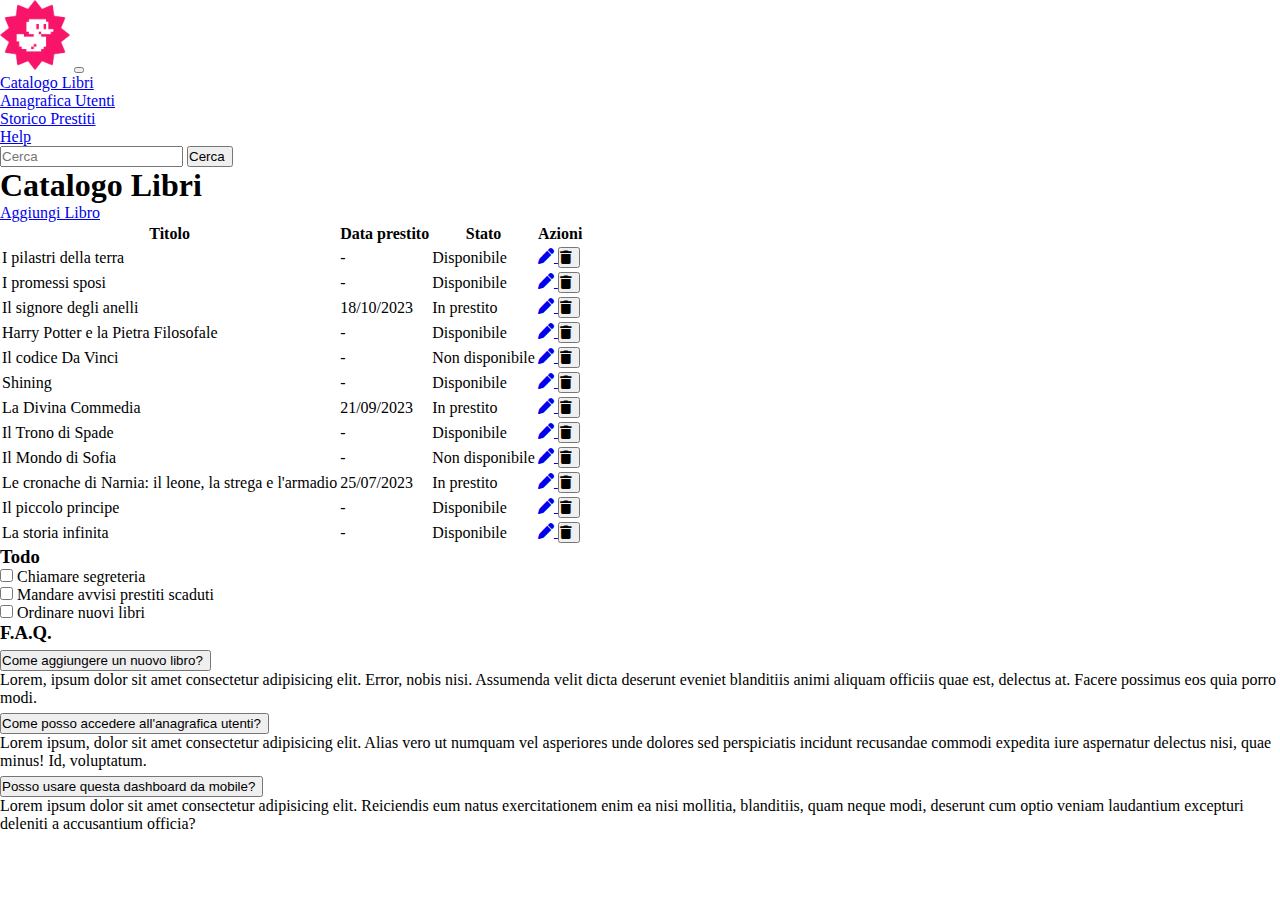
<file: index.html>
<!DOCTYPE html>
<html lang="en">
  <head>
    <meta charset="UTF-8" />
    <meta name="viewport" content="width=device-width, initial-scale=1.0" />
    <link
      href="https://cdn.jsdelivr.net/npm/bootstrap@5.3.7/dist/css/bootstrap.min.css"
      rel="stylesheet"
      integrity="sha384-LN+7fdVzj6u52u30Kp6M/trliBMCMKTyK833zpbD+pXdCLuTusPj697FH4R/5mcr"
      crossorigin="anonymous"
    />
    <link
      rel="stylesheet"
      href="https://cdnjs.cloudflare.com/ajax/libs/font-awesome/6.7.2/css/all.min.css"
      integrity="sha512-Evv84Mr4kqVGRNSgIGL/F/aIDqQb7xQ2vcrdIwxfjThSH8CSR7PBEakCr51Ck+w+/U6swU2Im1vVX0SVk9ABhg=="
      crossorigin="anonymous"
      referrerpolicy="no-referrer"
    />
    <link rel="stylesheet" href="assets/css/style.css" />
    <title>Document</title>
  </head>
  <body>
    <header>
      <nav class="navbar navbar-expand-lg bg-secondary" data-bs-theme="dark">
        <div class="container-fluid">
          <img
            src="assets/img/duck.png"
            alt="Bootstrap"
            width="70"
            class="m-2"
          />
          <button
            class="navbar-toggler"
            type="button"
            data-bs-toggle="collapse"
            data-bs-target="#navbarSupportedContent"
            aria-controls="navbarSupportedContent"
            aria-expanded="false"
            aria-label="Toggle navigation"
          >
            <span class="navbar-toggler-icon"></span>
          </button>
          <div class="collapse navbar-collapse" id="navbarSupportedContent">
            <ul class="navbar-nav me-auto mb-2 mb-lg-0">
              <li class="nav-item">
                <a class="nav-link active" aria-current="page" href="#"
                  >Catalogo Libri</a
                >
              </li>
              <li class="nav-item">
                <a class="nav-link" href="#">Anagrafica Utenti</a>
              </li>
              <li class="nav-item">
                <a class="nav-link" href="#">Storico Prestiti</a>
              </li>
              <li class="nav-item">
                <a class="nav-link" href="#">Help</a>
              </li>
            </ul>
            <form class="d-flex" role="search">
              <input
                class="form-control me-2"
                type="search"
                placeholder="Cerca"
                aria-label="Search"
                data-bs-theme="light"
              />
              <button class="btn btn-outline-light" type="submit">Cerca</button>
            </form>
          </div>
        </div>
      </nav>
    </header>
    <main>
      <div class="container my-4">
        <div class="row">
          <div class="col-12 col-lg-8">
            <div class="d-flex justify-content-between">
              <div>
                <h1>Catalogo Libri</h1>
              </div>
              <div>
                <a href="./add-book.html" class="btn btn-primary"
                  >Aggiungi Libro</a
                >
                <!-- checkout branch modal-add-book for extra functionality -->
              </div>
            </div>

            <table class="table table-striped my-4">
              <thead>
                <tr>
                  <th class="w-50">Titolo</th>
                  <th class="d-none d-md-table-cell">Data prestito</th>
                  <th>Stato</th>
                  <th>Azioni</th>
                </tr>
              </thead>
              <tbody>
                <tr>
                  <td>I pilastri della terra</td>
                  <td class="d-none d-md-table-cell">-</td>
                  <td><span class="badge bg-success">Disponibile</span></td>
                  <td>
                    <a href="#" class="btn btn-outline-secondary border-2 me-1">
                      <i class="fa-solid fa-pen"></i>
                    </a>
                    <button class="btn btn-outline-secondary border-2">
                      <i class="fa-solid fa-trash"></i>
                    </button>
                  </td>
                </tr>
                <tr>
                  <td>I promessi sposi</td>
                  <td class="d-none d-md-table-cell">-</td>
                  <td><span class="badge bg-success">Disponibile</span></td>
                  <td>
                    <a href="#" class="btn btn-outline-secondary border-2 me-1">
                      <i class="fa-solid fa-pen"></i>
                    </a>
                    <button class="btn btn-outline-secondary border-2">
                      <i class="fa-solid fa-trash"></i>
                    </button>
                  </td>
                </tr>
                <tr>
                  <td>Il signore degli anelli</td>
                  <td class="d-none d-md-table-cell">18/10/2023</td>
                  <td><span class="badge bg-warning">In prestito</span></td>
                  <td>
                    <a href="#" class="btn btn-outline-secondary border-2 me-1">
                      <i class="fa-solid fa-pen"></i>
                    </a>
                    <button class="btn btn-outline-secondary border-2">
                      <i class="fa-solid fa-trash"></i>
                    </button>
                  </td>
                </tr>
                <tr>
                  <td>Harry Potter e la Pietra Filosofale</td>
                  <td class="d-none d-md-table-cell">-</td>
                  <td><span class="badge bg-success">Disponibile</span></td>
                  <td>
                    <a href="#" class="btn btn-outline-secondary border-2 me-1">
                      <i class="fa-solid fa-pen"></i>
                    </a>
                    <button class="btn btn-outline-secondary border-2">
                      <i class="fa-solid fa-trash"></i>
                    </button>
                  </td>
                </tr>
                <tr>
                  <td>Il codice Da Vinci</td>
                  <td class="d-none d-md-table-cell">-</td>
                  <td><span class="badge bg-danger">Non disponibile</span></td>
                  <td>
                    <a href="#" class="btn btn-outline-secondary border-2 me-1">
                      <i class="fa-solid fa-pen"></i>
                    </a>
                    <button class="btn btn-outline-secondary border-2">
                      <i class="fa-solid fa-trash"></i>
                    </button>
                  </td>
                </tr>
                <tr>
                  <td>Shining</td>
                  <td class="d-none d-md-table-cell">-</td>
                  <td><span class="badge bg-success">Disponibile</span></td>
                  <td>
                    <a href="#" class="btn btn-outline-secondary border-2 me-1">
                      <i class="fa-solid fa-pen"></i>
                    </a>
                    <button class="btn btn-outline-secondary border-2">
                      <i class="fa-solid fa-trash"></i>
                    </button>
                  </td>
                </tr>
                <tr>
                  <td>La Divina Commedia</td>
                  <td class="d-none d-md-table-cell">21/09/2023</td>
                  <td><span class="badge bg-warning">In prestito</span></td>
                  <td>
                    <a href="#" class="btn btn-outline-secondary border-2 me-1">
                      <i class="fa-solid fa-pen"></i>
                    </a>
                    <button class="btn btn-outline-secondary border-2">
                      <i class="fa-solid fa-trash"></i>
                    </button>
                  </td>
                </tr>
                <tr>
                  <td>Il Trono di Spade</td>
                  <td class="d-none d-md-table-cell">-</td>
                  <td><span class="badge bg-success">Disponibile</span></td>
                  <td>
                    <a href="#" class="btn btn-outline-secondary border-2 me-1">
                      <i class="fa-solid fa-pen"></i>
                    </a>
                    <button class="btn btn-outline-secondary border-2">
                      <i class="fa-solid fa-trash"></i>
                    </button>
                  </td>
                </tr>
                <tr>
                  <td>Il Mondo di Sofia</td>
                  <td class="d-none d-md-table-cell">-</td>
                  <td><span class="badge bg-danger">Non disponibile</span></td>
                  <td>
                    <a href="#" class="btn btn-outline-secondary border-2 me-1">
                      <i class="fa-solid fa-pen"></i>
                    </a>
                    <button class="btn btn-outline-secondary border-2">
                      <i class="fa-solid fa-trash"></i>
                    </button>
                  </td>
                </tr>
                <tr>
                  <td>
                    Le cronache di Narnia: il leone, la strega e l'armadio
                  </td>
                  <td class="d-none d-md-table-cell">25/07/2023</td>
                  <td><span class="badge bg-warning">In prestito</span></td>
                  <td>
                    <a href="#" class="btn btn-outline-secondary border-2 me-1">
                      <i class="fa-solid fa-pen"></i>
                    </a>
                    <button class="btn btn-outline-secondary border-2">
                      <i class="fa-solid fa-trash"></i>
                    </button>
                  </td>
                </tr>
                <tr>
                  <td>Il piccolo principe</td>
                  <td class="d-none d-md-table-cell">-</td>
                  <td><span class="badge bg-success">Disponibile</span></td>
                  <td>
                    <a href="#" class="btn btn-outline-secondary border-2 me-1">
                      <i class="fa-solid fa-pen"></i>
                    </a>
                    <button class="btn btn-outline-secondary border-2">
                      <i class="fa-solid fa-trash"></i>
                    </button>
                  </td>
                </tr>
                <tr>
                  <td>La storia infinita</td>
                  <td class="d-none d-md-table-cell">-</td>
                  <td><span class="badge bg-success">Disponibile</span></td>
                  <td>
                    <a href="#" class="btn btn-outline-secondary border-2 me-1">
                      <i class="fa-solid fa-pen"></i>
                    </a>
                    <button class="btn btn-outline-secondary border-2">
                      <i class="fa-solid fa-trash"></i>
                    </button>
                  </td>
                </tr>
              </tbody>
            </table>
          </div>
          <div class="col-12 col-lg-4">
            <!--card 1-->
            <div class="card mb-2">
              <div class="card-header"><h3>Todo</h3></div>
              <div class="card-body">
                <ul class="list-group">
                  <li class="list-group-item">
                    <div class="form-check">
                      <input
                        class="form-check-input"
                        type="checkbox"
                        value="0"
                      />
                      <label class="form-check-label">
                        Chiamare segreteria
                      </label>
                    </div>
                  </li>
                  <li class="list-group-item">
                    <div class="form-check">
                      <input
                        class="form-check-input"
                        type="checkbox"
                        value="1"
                      />
                      <label class="form-check-label">
                        Mandare avvisi prestiti scaduti
                      </label>
                    </div>
                  </li>
                  <li class="list-group-item">
                    <div class="form-check">
                      <input
                        class="form-check-input"
                        type="checkbox"
                        value="2"
                      />
                      <label class="form-check-label">
                        Ordinare nuovi libri
                      </label>
                    </div>
                  </li>
                </ul>
              </div>
            </div>
            <!--card 2-->
            <div class="card">
              <div class="card-header">
                <h3>F.A.Q.</h3>
              </div>
              <div class="card-body">
                <div class="accordion" id="accordionExample">
                  <div class="accordion-item">
                    <h2 class="accordion-header">
                      <button
                        class="accordion-button collapsed"
                        type="button"
                        data-bs-toggle="collapse"
                        data-bs-target="#collapseOne"
                        aria-expanded="true"
                        aria-controls="collapseOne"
                      >
                        Come aggiungere un nuovo libro?
                      </button>
                    </h2>
                    <div
                      id="collapseOne"
                      class="accordion-collapse collapse"
                      data-bs-parent="#accordionExample"
                    >
                      <div class="accordion-body">
                        Lorem, ipsum dolor sit amet consectetur adipisicing
                        elit. Error, nobis nisi. Assumenda velit dicta deserunt
                        eveniet blanditiis animi aliquam officiis quae est,
                        delectus at. Facere possimus eos quia porro modi.
                      </div>
                    </div>
                  </div>
                  <div class="accordion-item">
                    <h2 class="accordion-header">
                      <button
                        class="accordion-button collapsed"
                        type="button"
                        data-bs-toggle="collapse"
                        data-bs-target="#collapseTwo"
                        aria-expanded="false"
                        aria-controls="collapseTwo"
                      >
                        Come posso accedere all'anagrafica utenti?
                      </button>
                    </h2>
                    <div
                      id="collapseTwo"
                      class="accordion-collapse collapse"
                      data-bs-parent="#accordionExample"
                    >
                      <div class="accordion-body">
                        Lorem ipsum, dolor sit amet consectetur adipisicing
                        elit. Alias vero ut numquam vel asperiores unde dolores
                        sed perspiciatis incidunt recusandae commodi expedita
                        iure aspernatur delectus nisi, quae minus! Id,
                        voluptatum.
                      </div>
                    </div>
                  </div>
                  <div class="accordion-item">
                    <h2 class="accordion-header">
                      <button
                        class="accordion-button collapsed"
                        type="button"
                        data-bs-toggle="collapse"
                        data-bs-target="#collapseThree"
                        aria-expanded="false"
                        aria-controls="collapseThree"
                      >
                        Posso usare questa dashboard da mobile?
                      </button>
                    </h2>
                    <div
                      id="collapseThree"
                      class="accordion-collapse collapse"
                      data-bs-parent="#accordionExample"
                    >
                      <div class="accordion-body">
                        Lorem ipsum dolor sit amet consectetur adipisicing elit.
                        Reiciendis eum natus exercitationem enim ea nisi
                        mollitia, blanditiis, quam neque modi, deserunt cum
                        optio veniam laudantium excepturi deleniti a accusantium
                        officia?
                      </div>
                    </div>
                  </div>
                </div>
              </div>
            </div>
          </div>
        </div>
      </div>
    </main>
    <footer></footer>
    <script
      src="https://cdn.jsdelivr.net/npm/bootstrap@5.3.7/dist/js/bootstrap.bundle.min.js"
      integrity="sha384-ndDqU0Gzau9qJ1lfW4pNLlhNTkCfHzAVBReH9diLvGRem5+R9g2FzA8ZGN954O5Q"
      crossorigin="anonymous"
    ></script>
  </body>
</html>
</file>
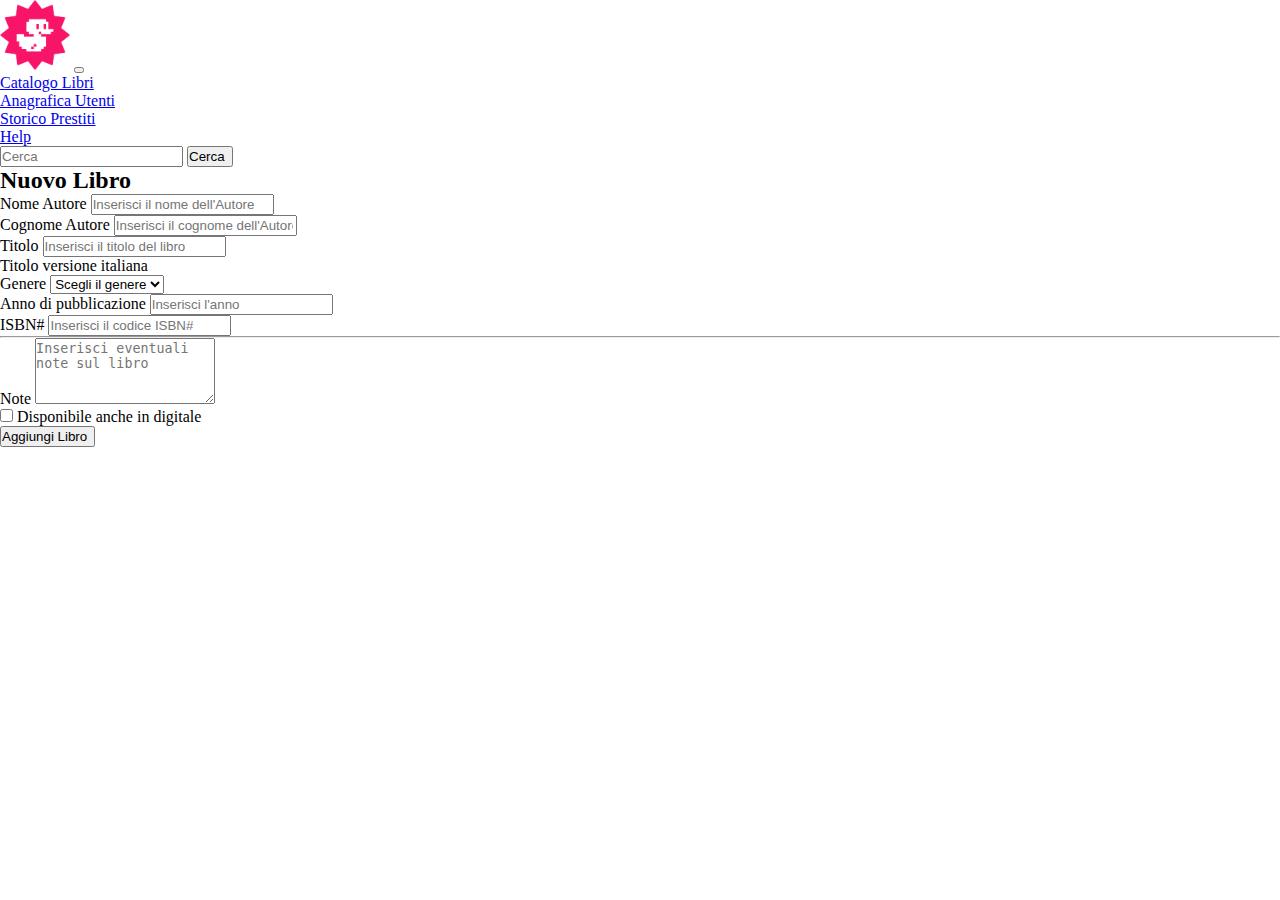
<file: add-book.html>
<!DOCTYPE html>
<html lang="en">
  <head>
    <meta charset="UTF-8" />
    <meta name="viewport" content="width=device-width, initial-scale=1.0" />
    <link
      href="https://cdn.jsdelivr.net/npm/bootstrap@5.3.7/dist/css/bootstrap.min.css"
      rel="stylesheet"
      integrity="sha384-LN+7fdVzj6u52u30Kp6M/trliBMCMKTyK833zpbD+pXdCLuTusPj697FH4R/5mcr"
      crossorigin="anonymous"
    />
    <link
      rel="stylesheet"
      href="https://cdnjs.cloudflare.com/ajax/libs/font-awesome/6.7.2/css/all.min.css"
      integrity="sha512-Evv84Mr4kqVGRNSgIGL/F/aIDqQb7xQ2vcrdIwxfjThSH8CSR7PBEakCr51Ck+w+/U6swU2Im1vVX0SVk9ABhg=="
      crossorigin="anonymous"
      referrerpolicy="no-referrer"
    />
    <link rel="stylesheet" href="assets/css/style.css" />
    <title>new book</title>
  </head>
  <body>
    <header>
      <nav class="navbar navbar-expand-lg bg-secondary" data-bs-theme="dark">
        <div class="container-fluid">
          <img
            src="assets/img/duck.png"
            alt="Bootstrap"
            width="70"
            class="m-2"
          />
          <button
            class="navbar-toggler"
            type="button"
            data-bs-toggle="collapse"
            data-bs-target="#navbarSupportedContent"
            aria-controls="navbarSupportedContent"
            aria-expanded="false"
            aria-label="Toggle navigation"
          >
            <span class="navbar-toggler-icon"></span>
          </button>
          <div class="collapse navbar-collapse" id="navbarSupportedContent">
            <ul class="navbar-nav me-auto mb-2 mb-lg-0">
              <li class="nav-item">
                <a class="nav-link active" aria-current="page" href="#"
                  >Catalogo Libri</a
                >
              </li>
              <li class="nav-item">
                <a class="nav-link" href="#">Anagrafica Utenti</a>
              </li>
              <li class="nav-item">
                <a class="nav-link" href="#">Storico Prestiti</a>
              </li>
              <li class="nav-item">
                <a class="nav-link" href="#">Help</a>
              </li>
            </ul>
            <form class="d-none" role="search">
              <input
                class="form-control me-2"
                type="search"
                placeholder="Cerca"
                aria-label="Search"
                data-bs-theme="light"
              />
              <button class="btn btn-outline-light" type="submit">Cerca</button>
            </form>
          </div>
        </div>
      </nav>
    </header>
    <main>
      <div class="container">
        <form>
          <div class="row mt-3 gy-3">
            <div class="col-12">
              <h2 class="mt-4">Nuovo Libro</h2>
            </div>

            <div class="col-6">
              <label for="author-name" class="form-label">Nome Autore</label>
              <input
                type="email"
                class="form-control"
                id="author-name"
                placeholder="Inserisci il nome dell'Autore"
                required
              />
            </div>

            <div class="col-6">
              <label for="author-surname" class="form-label fw-bold"
                >Cognome Autore</label
              >
              <input
                type="text"
                class="form-control"
                id="author-surname"
                placeholder="Inserisci il cognome dell'Autore"
                required
              />
            </div>

            <div class="col-12">
              <div class="mb-3">
                <label for="book-title" class="form-label fw-bold"
                  >Titolo</label
                >
                <input
                  type="email"
                  class="form-control"
                  id="book-title"
                  placeholder="Inserisci il titolo del libro"
                  required
                />
                <div class="form-text">Titolo versione italiana</div>
              </div>
            </div>

            <div class="col-12 col-lg-4">
              <label for="genre" class="form-label fw-bold">Genere</label>
              <select class="form-select" id="genre">
                <option value="0" selected>Scegli il genere</option>
                <option value="1">Fantasy</option>
                <option value="2">Thriller</option>
                <option value="3">Historic Novel</option>
                <option value="4">Novel</option>
                <option value="5">Manuals</option>
              </select>
            </div>

            <div class="col-12 col-lg-4">
              <label for="publish-year" class="form-label fw-bold"
                >Anno di pubblicazione</label
              >
              <input
                type="number"
                class="form-control"
                id="publish-year"
                placeholder="Inserisci l'anno"
              />
            </div>

            <div class="col-12 col-lg-4">
              <label for="isbn" class="form-label fw-bold">ISBN#</label>
              <input
                type="text"
                class="form-control"
                id="isbn"
                placeholder="Inserisci il codice ISBN#"
              />
            </div>

            <div class="col-12">
              <hr />
            </div>

            <div class="col-12">
              <label for="notes" class="form-label fw-bold">Note</label>
              <textarea
                class="form-control"
                id="notes"
                rows="4"
                placeholder="Inserisci eventuali note sul libro"
                maxlength="400"
              ></textarea>
            </div>

            <div class="col-12">
              <input
                class="form-check-input"
                type="checkbox"
                value=""
                id="digital-version"
              />
              <label class="form-check-label" for="digital-version"
                >Disponibile anche in digitale
              </label>
            </div>

            <div class="col-12">
              <button type="submit" class="btn btn-primary">
                Aggiungi Libro
              </button>
            </div>
          </div>
        </form>
      </div>
    </main>
    <script
      src="https://cdn.jsdelivr.net/npm/bootstrap@5.3.7/dist/js/bootstrap.bundle.min.js"
      integrity="sha384-ndDqU0Gzau9qJ1lfW4pNLlhNTkCfHzAVBReH9diLvGRem5+R9g2FzA8ZGN954O5Q"
      crossorigin="anonymous"
    ></script>
  </body>
</html>
</file>
<file: assets/css/style.css>
* {
  margin: 0;
  padding-inline-start: 0;
  box-sizing: border-box;
}
</file>
